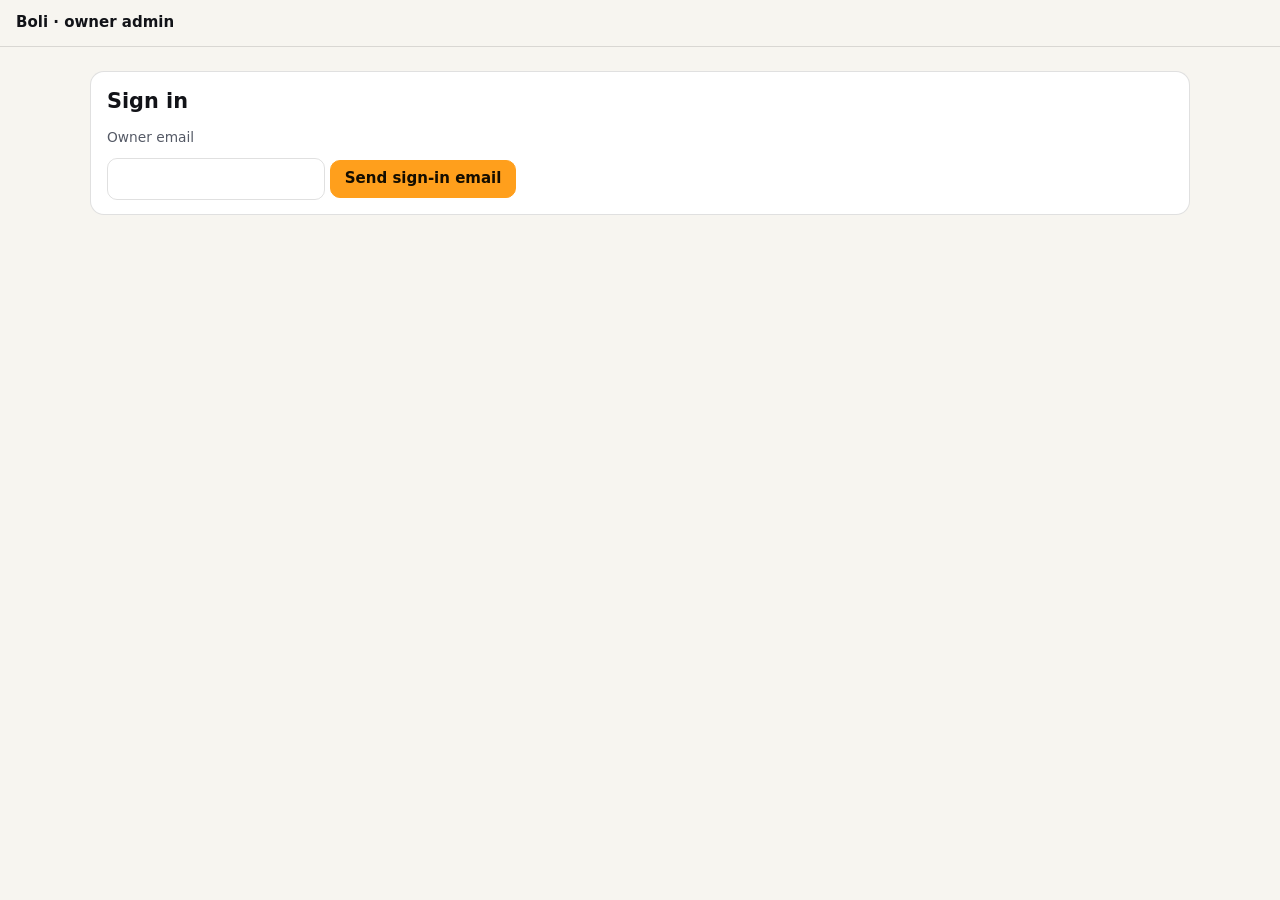
<file: admin-site/index.html>
<!doctype html>
<html lang="en-IN">
<head>
  <meta charset="utf-8">
  <meta name="viewport" content="width=device-width, initial-scale=1, viewport-fit=cover">
  <meta name="robots" content="noindex, nofollow, noarchive">
  <meta name="referrer" content="no-referrer">
  <title>Boli admin</title>
  <link rel="stylesheet" href="styles.css">
  <script src="admin.js" defer></script>
</head>
<body>
  <header class="top">
    <strong>Boli · owner admin</strong>
    <span id="who" class="muted"></span>
    <button id="signout" class="ghost" hidden>Sign out</button>
  </header>
  <p id="msg" role="status" aria-live="polite"></p>

  <!-- Sign in -->
  <section id="login" class="card narrow" hidden>
    <h1>Sign in</h1>
    <form id="email-form">
      <label for="email">Owner email</label>
      <input id="email" type="email" autocomplete="email" required>
      <button class="primary" type="submit">Send sign-in email</button>
    </form>
    <div id="code-step" hidden>
      <p class="muted">Check Gmail for “Your sign-in link” / “Your Boli admin code”. Either:</p>
      <form id="code-form">
        <label for="code">Type the 6-digit code (if the email shows one)</label>
        <input id="code" inputmode="numeric" autocomplete="one-time-code" pattern="[0-9]{6,8}" maxlength="8">
        <button class="primary" type="submit">Sign in with code</button>
      </form>
      <p class="muted">…or click <b>Sign in</b> in the email on this same device. On another device? Long-press the link in the email, copy it and paste it here:</p>
      <form id="link-form">
        <input id="link" type="url" placeholder="https://oqdvnivyeaghyeisaylc.supabase.co/auth/v1/verify?token=…">
        <button type="submit">Sign in with link</button>
      </form>
      <button id="restart" class="ghost" type="button">Use a different email</button>
    </div>
  </section>

  <!-- App -->
  <main id="app" hidden>
    <section class="card">
      <h2>Dashboard <button id="refresh" class="ghost small" type="button">Refresh</button></h2>
      <div id="stats" class="stats"></div>
      <div class="row">
        <span>Bidding: <b id="bid-state">…</b> <span id="bid-src" class="muted"></span></span>
        <button id="bid-toggle" type="button">Toggle</button>
      </div>
    </section>

    <section class="card">
      <h2>UPI · pending orders</h2>
      <div id="upi-pending"></div>
      <h2>UPI · unmatched notifications</h2>
      <div id="upi-unmatched"></div>
    </section>

    <section class="card">
      <h2>Add listing manually (comp / offline payment)</h2>
      <form id="add-form" class="grid">
        <label>Existing listing (raise) <select id="add-existing"><option value="">— New listing —</option></select></label>
        <label>Board <select id="add-board"><option value="all">All-time</option><option value="today">Today</option></select></label>
        <label>Amount (₹, whole) <input id="add-amount" type="number" min="1" step="1" required></label>
        <label class="newonly">Brand name <input id="add-name" maxlength="60"></label>
        <label class="newonly">Website / @instagram <input id="add-url" maxlength="300"></label>
        <label class="newonly">Category <select id="add-category"></select></label>
        <label class="newonly">City <select id="add-city"></select></label>
        <label class="newonly">Story (≤140) <input id="add-story" maxlength="140"></label>
        <label class="newonly">Contact email <input id="add-email" type="email" maxlength="254"></label>
        <label>Note (private) <input id="add-note" maxlength="200" placeholder="e.g. paid cash 28 Oct"></label>
        <button class="primary" type="submit">Record payment</button>
      </form>
    </section>

    <section class="card">
      <h2>Listings</h2>
      <div id="listings" class="table-wrap"></div>
    </section>

    <section class="card">
      <h2>Recent payments</h2>
      <div id="payments" class="table-wrap"></div>
    </section>

    <section class="card">
      <h2>Audit log (last 50)</h2>
      <div id="audit" class="table-wrap"></div>
    </section>
  </main>

  <dialog id="edit-dlg">
    <form id="edit-form" method="dialog" class="grid">
      <h2>Edit listing</h2>
      <label>Name <input id="ed-name" maxlength="60" required></label>
      <label>URL <input id="ed-url" maxlength="300" required></label>
      <label>Category <select id="ed-category"></select></label>
      <label>City <select id="ed-city"></select></label>
      <label>Story <input id="ed-story" maxlength="140"></label>
      <div class="row"><button class="primary" value="save">Save</button><button value="cancel" formnovalidate>Cancel</button></div>
    </form>
  </dialog>
</body>
</html>
</file>
<file: admin-site/styles.css>
:root { color-scheme: dark light; --bg:#0b0c10; --card:#14161e; --line:rgba(255,255,255,.12); --text:#f4f1ea; --muted:#a6aab6; --ok:#2bd9a4; --bad:#ff6b81; --accent:#ff9f1c; }
@media (prefers-color-scheme: light) { :root { --bg:#f7f5f0; --card:#fff; --line:rgba(0,0,0,.12); --text:#121318; --muted:#555a66; --ok:#0b7a58; --bad:#c0233c; } }
* { box-sizing: border-box; }
[hidden] { display: none !important; }
body { margin:0; font:15px/1.45 system-ui,-apple-system,"Segoe UI",Roboto,sans-serif; background:var(--bg); color:var(--text); }
.top { display:flex; gap:12px; align-items:center; padding:12px 16px; border-bottom:1px solid var(--line); position:sticky; top:0; background:var(--bg); z-index:2; }
.top #who { margin-left:auto; }
main, #login, #msg { max-width:1100px; margin:0 auto; }
main { padding:0 14px 60px; }
#msg { padding:10px 16px 0; min-height:1.6em; font-weight:600; }
#msg.err { color:var(--bad); } #msg.ok { color:var(--ok); }
.card { background:var(--card); border:1px solid var(--line); border-radius:14px; padding:14px 16px; margin:14px auto; }
.narrow { max-width:440px; }
h1 { font-size:1.3rem; margin:0 0 12px; }
h2 { font-size:1.05rem; margin:8px 0 12px; display:flex; justify-content:space-between; align-items:center; gap:8px; }
label { display:flex; flex-direction:column; gap:4px; font-size:.86rem; color:var(--muted); margin-bottom:10px; }
input, select, button { font:inherit; }
input, select { padding:9px 11px; border-radius:10px; border:1px solid var(--line); background:transparent; color:var(--text); min-width:0; }
select option { color:#121318; }
button { min-height:38px; padding:0 14px; border-radius:10px; border:1px solid var(--line); background:transparent; color:var(--text); font-weight:700; cursor:pointer; }
button:hover { border-color:var(--text); }
button.small { min-height:32px; padding:0 10px; font-size:.85rem; }
.primary { background:var(--accent); border-color:var(--accent); color:#140d00; }
.ghost { border-color:transparent; }
.good-btn { background:var(--ok); border-color:var(--ok); color:#04140e; }
.bad-btn { color:var(--bad); border-color:var(--bad); }
.good { color:var(--ok); } .bad { color:var(--bad); }
.muted { color:var(--muted); font-size:.88rem; }
.row { display:flex; gap:8px; align-items:center; flex-wrap:wrap; }
.grid { display:grid; grid-template-columns:repeat(auto-fill,minmax(220px,1fr)); gap:0 12px; align-items:end; }
.grid h2, .grid .row { grid-column:1/-1; }
.grid button[type=submit].primary { margin-bottom:10px; }
.stats { display:grid; grid-template-columns:repeat(auto-fill,minmax(140px,1fr)); gap:10px; margin-bottom:12px; }
.stat { border:1px solid var(--line); border-radius:12px; padding:10px 12px; display:flex; flex-direction:column; }
.stat b { font-size:1.3rem; font-variant-numeric:tabular-nums; }
.stat span { color:var(--muted); font-size:.8rem; }
.table-wrap { overflow-x:auto; }
table { width:100%; border-collapse:collapse; font-size:.88rem; }
th, td { text-align:left; padding:8px 6px; border-bottom:1px solid var(--line); vertical-align:top; }
th { color:var(--muted); font-weight:600; white-space:nowrap; }
td a { color:var(--text); }
pre { white-space:pre-wrap; word-break:break-word; margin:0; font:.82rem/1.4 ui-monospace,Menlo,Consolas,monospace; max-width:360px; }
code { font:.78rem ui-monospace,Menlo,Consolas,monospace; word-break:break-all; }
.tag { font-size:.72rem; font-weight:700; padding:2px 8px; border-radius:999px; border:1px solid var(--line); text-transform:uppercase; letter-spacing:.04em; white-space:nowrap; }
.tag.live, .tag.paid { color:var(--ok); border-color:var(--ok); }
.tag.hidden, .tag.expired, .tag.failed, .tag.no_amount, .tag.ambiguous, .tag.no_match { color:var(--bad); border-color:var(--bad); }
dialog { background:var(--card); color:var(--text); border:1px solid var(--line); border-radius:14px; width:min(560px,94vw); }
dialog::backdrop { background:rgba(0,0,0,.6); }
</file>
